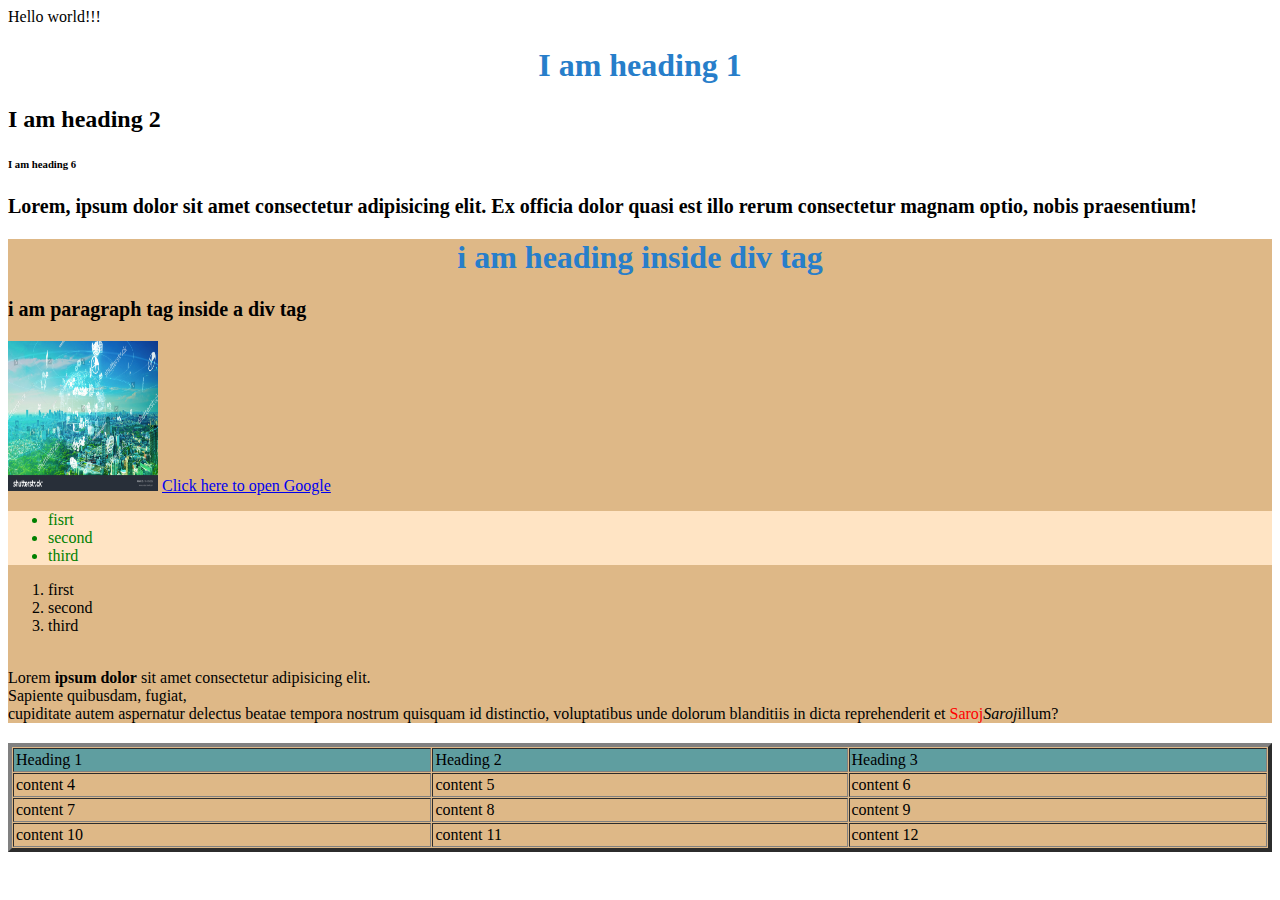
<file: index.html>
<!DOCTYPE html>
<html lang="en">

<head>
    <meta charset="UTF-8">
    <meta http-equiv="X-UA-Compatible" content="IE=edge">
    <meta name="viewport" content="width=device-width, initial-scale=1.0">
    <title>fjp-6</title>
    <style>
        h1 {
            color: rgb(39, 126, 202);
            text-align: center;
        }
        
        img {
            height: 150px;
            width: 150px;
        }
        
        ul {
            color: green;
            background-color: bisque;
        }
        
        div {
            background-color: burlywood;
        }
        
        p {
            font-size: 20px;
            font-weight: bold
        }
    </style>
</head>

<body>
    Hello world!!!
    <h1>I am heading 1</h1>
    <h2>I am heading 2</h2>
    <h6>I am heading 6</h6>
    <p>Lorem, ipsum dolor sit amet consectetur adipisicing elit. Ex officia dolor quasi est illo rerum consectetur magnam optio, nobis praesentium!</p>
    <div>
        <h1>i am heading inside div tag</h1>
        <p>i am paragraph tag inside a div tag</p>
        <img src="./images/img1.jpg" alt="logo failed to load" />
        <a href="http://www.google.com" target="_blank">Click here to open Google</a>
        <ul>
            <li>fisrt</li>
            <li>second</li>
            <li>third</li>
        </ul>
        <ol>
            <li>first</li>
            <li>second</li>
            <li>third</li>
        </ol>
        <br>Lorem <b>ipsum dolor</b> sit amet consectetur adipisicing elit.<br> Sapiente quibusdam, fugiat,<br> cupiditate autem aspernatur delectus beatae tempora nostrum quisquam id distinctio, voluptatibus unde dolorum blanditiis in dicta reprehenderit
        et <span style="color: red">Saroj</span><i>Saroj</i>illum?</p>

    </div>
    <div>
        <table width="100%" border="4" cellspacing="1px" cellpadding="2px" border="0">
            <thead>
                <tr style="background-color: cadetblue;">
                    <td>Heading 1</td>
                    <td>Heading 2</td>
                    <td>Heading 3</td>
                </tr>
            </thead>
            <tbody>
                <tr>
                    <td>content 4</td>
                    <td>content 5</td>
                    <td>content 6</td>
                </tr>
                <tr>
                    <td>content 7</td>
                    <td>content 8</td>
                    <td>content 9</td>
                </tr>
                <tr>
                    <td>content 10</td>
                    <td>content 11</td>
                    <td>content 12</td>
                </tr>
            </tbody>



        </table>




    </div>
</body>

</html>
</file>
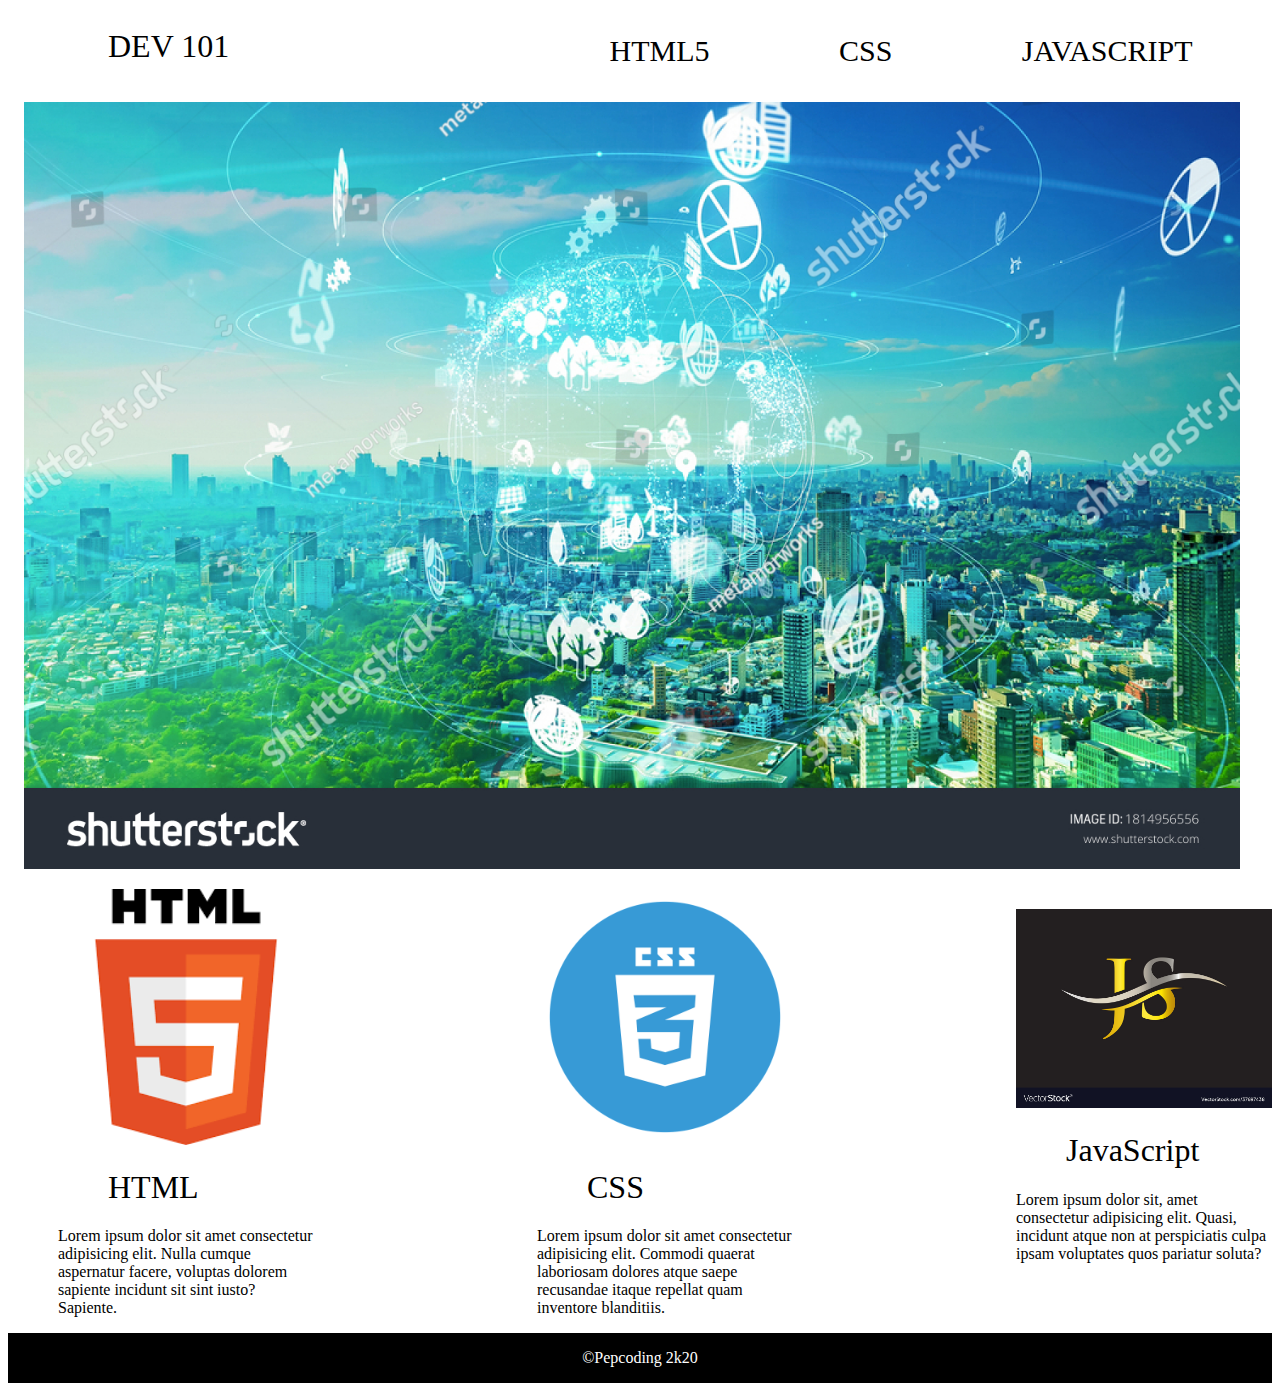
<file: project/index.html>
<!DOCTYPE html>
<html lang="en">

<head>
    <meta charset="UTF-8">
    <meta http-equiv="X-UA-Compatible" content="IE=edge">
    <meta name="viewport" content="width=device-width, initial-scale=1.0">
    <title>Document</title>
    <link rel="stylesheet" href="./style.css" </head>

    <body>
        <header>
            <h1>DEV 101</h1>
            <nav>
                <ul>
                    <li>
                        HTML5
                    </li>
                    <li>
                        CSS
                    </li>
                    <li>
                        JavaScript
                    </li>
                </ul>
            </nav>
        </header>
        <img class="bigimage" src="../images/img1.jpg" alt="image not found" />
        <div class="container">
            <div class="html">
                <img src="../images/htmllogo.png" alt="html image not found" />
                <h1>HTML</h1>
                <p>Lorem ipsum dolor sit amet consectetur adipisicing elit. Nulla cumque aspernatur facere, voluptas dolorem sapiente incidunt sit sint iusto? Sapiente.</p>
            </div>
            <div class="css">
                <img src="../images/cssimage.png" alt="css image not found" />
                <h1>CSS</h1>
                <p>Lorem ipsum dolor sit amet consectetur adipisicing elit. Commodi quaerat laboriosam dolores atque saepe recusandae itaque repellat quam inventore blanditiis.</p>
            </div>
            <div class="js">
                <image src="../images/jsimage.jpg" alt="js image not found" />
                <h1>JavaScript</h1>
                <p>Lorem ipsum dolor sit, amet consectetur adipisicing elit. Quasi, incidunt atque non at perspiciatis culpa ipsam voluptates quos pariatur soluta?</p>
            </div>
        </div>
        <footer>
            <p>&copyPepcoding 2k20</p>
        </footer>
    </body>


</html>
</file>
<file: project/style.css>
header {
    display: flex;
    justify-content: space-between;
    margin-left: 50px;
}

h1 {
    text-size-adjust: 10vw;
}

ul {
    display: flex;
    justify-content: space-evenly;
}

li:hover {
    cursor: pointer;
    color: red;
}

li {
    text-transform: uppercase;
    list-style: none;
    padding-left: 50px;
    font-size: 30px;
}

nav {
    width: 65vw;
    margin-top: 10px;
}

.bigimage {
    width: 95vw;
    margin: 1rem;
}

.container {
    display: flex;
    justify-content: space-between;
}

.container .html,
img {
    width: 20vw;
}

.container .css,
img {
    width: 20vw;
}

.container .js,
img {
    width: 20vw;
}

.container,
h1 {
    padding-left: 50px;
}

.container.html {
    text-align: center;
}

.container.css {
    text-align: center;
}

.container.js {
    text-align: center;
}

.container.js,
h1 {
    margin-top: 20px;
}

.js,
h1 {
    margin-top: 20px;
    font-weight: normal;
}

footer {
    display: flex;
    justify-content: center;
    background-color: black;
}

footer p {
    color: white;
}
</file>
